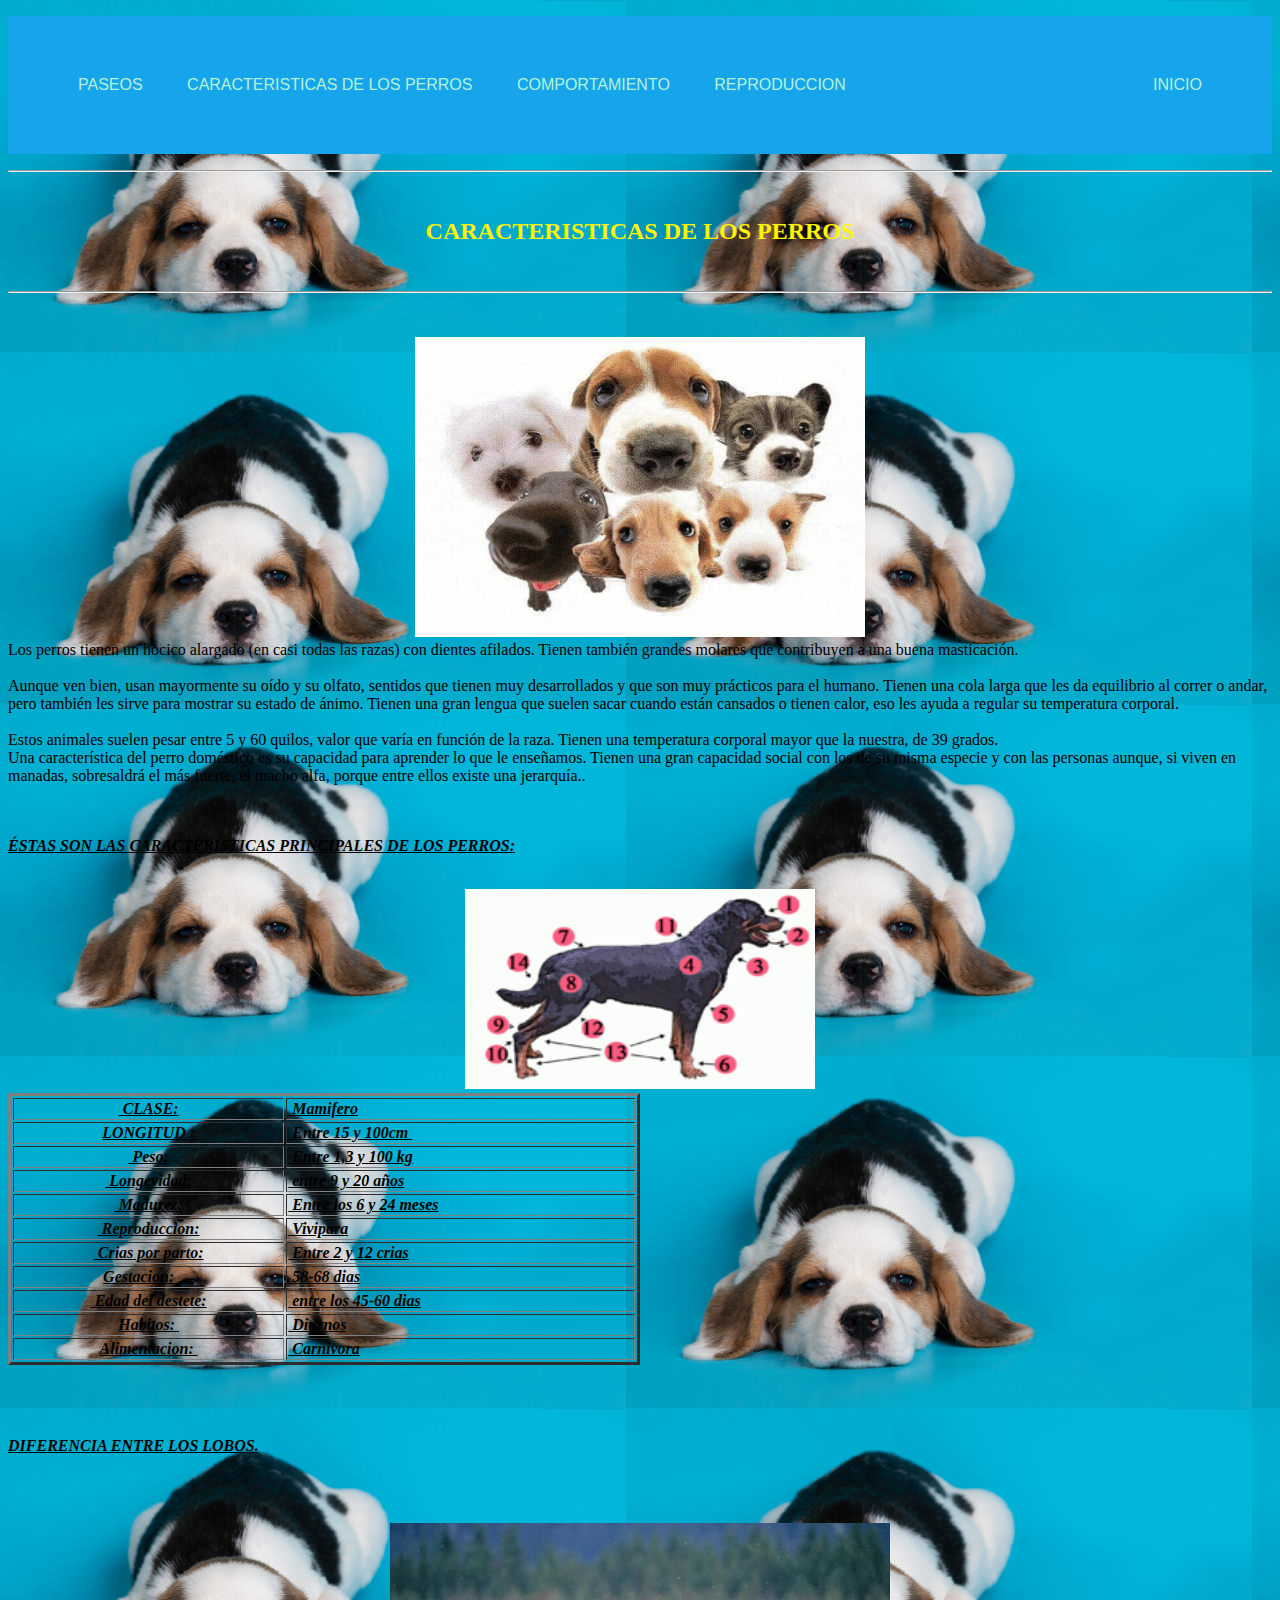
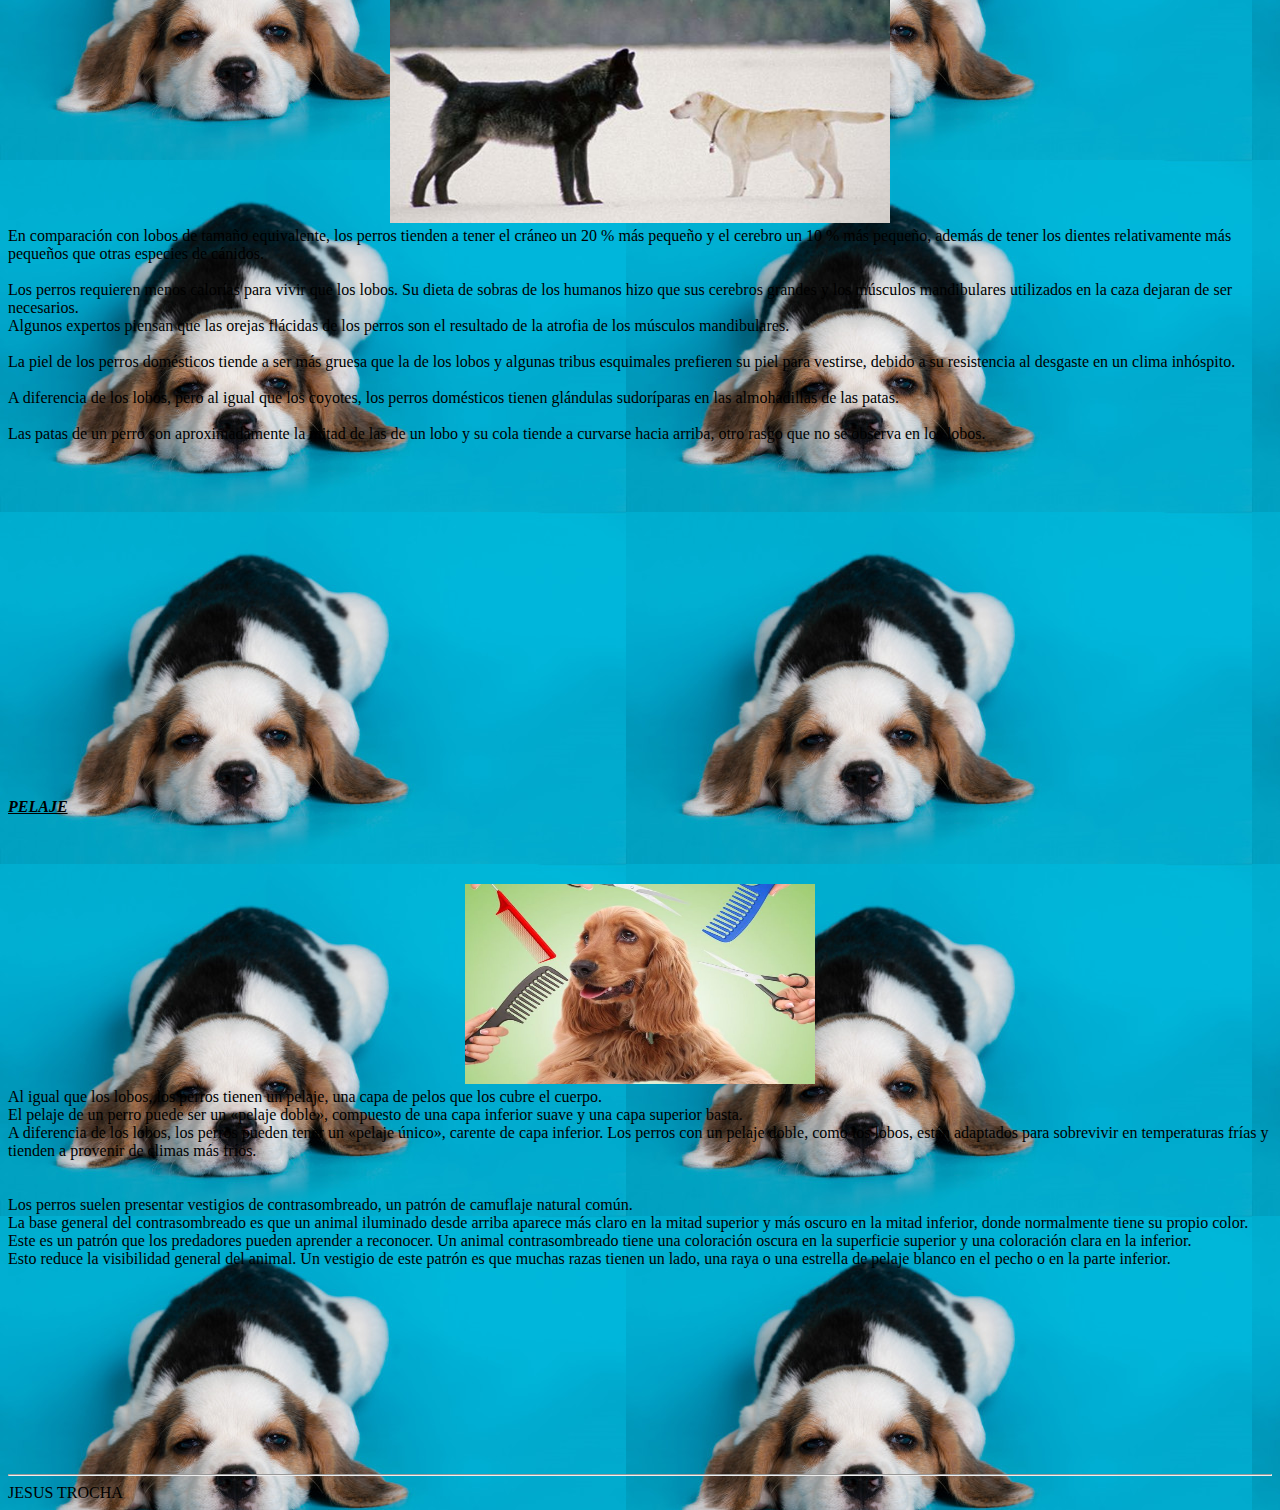
<file: html/Caracteristicas de los perros.html>
<!DOCTYPE html >
<html>
<link href="../css/estilo.css" rel="stylesheet" type="text/css">
<head>
<meta charset="utf-8" />
<title>EL MUNDO CANINO_POR_JESUS_TROCHA</title>

<style>
#menu{font-family: "Arial Black", Gadget, sans-serif ;}

#menu{
	background-color:#16A5EB;
}

#menu ul{
list-style: none;
marging: 50px;
padding: 50px;
	
}
#menu ul li{
display: inline-block;	
}
#menu ul li a{
color:#B6F1D7;
display:block;
padding:10px 20px;
text-decoration: none;
	
}
#menu ul li a:hover{
background-color:#F8F3F3;	
}

.item-r{
	float:right;
}



</style>
</head>

<body>

<div id="menu">
<ul>
<li><a href="PASEOS.html">PASEOS</a></li>
<li><a href="Caracteristicas de los perros.html">CARACTERISTICAS DE LOS PERROS</a></li>
<li><a href="comportamiento.html">COMPORTAMIENTO</a></li>
<li><a href="Reproduccion.html">REPRODUCCION</a></li>
<li class="item-r"><a href="../index.html">INICIO</a></li>
</ul>
</div>
<hr>
<br>
<center><h2>CARACTERISTICAS DE LOS PERROS</h2> </center>
<br>
<hr>
<br>
<br>
<div class="p1">
   <center><img src="../Imagenes/unnamed.jpg" width="450" height="300"></center>
    Los perros tienen un hocico alargado (en casi todas las razas) con dientes afilados. Tienen también grandes molares que contribuyen a una buena masticación.<br><br>

Aunque ven bien, usan mayormente su oído y su olfato, sentidos que tienen muy desarrollados y que son muy prácticos para el humano. Tienen una cola larga que les da equilibrio al correr o andar, pero también les sirve para mostrar su estado de ánimo. Tienen una gran lengua que suelen sacar cuando están cansados o tienen calor, eso les ayuda a regular su temperatura corporal.<br><br>

Estos animales suelen pesar entre 5 y 60 quilos, valor que varía en función de la raza. Tienen una temperatura corporal mayor que la nuestra, de 39 grados.<br>
Una característica del perro doméstico es su capacidad para aprender lo que le enseñamos. Tienen una gran capacidad social con los de su misma especie y con las personas aunque, si viven en manadas, sobresaldrá el más fuerte, el macho alfa, porque entre ellos existe una jerarquía..<br><br>
	
		 
<p><b><i><u><br>
	ÉSTAS SON LAS CARACTERISTICAS PRINCIPALES DE LOS PERROS:<br><br>
	<center><img src="../Imagenes/cuerpo.png" width="350" height="200"></center>
	<table width="50%" border="3">
  <tbody>
    <tr>
      <th scope="row">&nbsp;CLASE:</th>
      <td>&nbsp;Mamifero</td>
    </tr>
    <tr>
      <th scope="row">LONGITUD :</th>
      <td>&nbsp;Entre 15 y 100cm&nbsp;</td>
    </tr>
    <tr>
      <th scope="row">&nbsp;Peso:</th>
      <td>&nbsp;Entre 1,3 y 100 kg</td>
    </tr>
    <tr>
      <th scope="row">&nbsp;Longevidad:</th>
      <td>&nbsp;entre 9 y 20 años</td>
    </tr>
    <tr>
      <th scope="row">&nbsp;Madurez:</th>
      <td>&nbsp;Entre los 6 y 24 meses</td>
    </tr>
    <tr>
      <th scope="row">&nbsp;Reproduccion:</th>
      <td>&nbsp;Vivipara</td>
    </tr>
    <tr>
      <th scope="row">&nbsp;Crias por parto:</th>
      <td>&nbsp;Entre 2 y 12 crias</td>
    </tr>
    <tr>
      <th scope="row">Gestacion:  &nbsp; &nbsp;&nbsp;</th>
      <td>&nbsp;58-68 dias</td>
    </tr>
    <tr>
      <th scope="row">&nbsp;Edad del destete:</th>
      <td>&nbsp;entre los 45-60 dias</td>
    </tr>
    <tr>
      <th scope="row">Habitos:&nbsp;</th>
      <td>&nbsp;Diurnos</td>
    </tr>
    <tr>
      <th scope="row">Alimentacion:&nbsp;</th>
      <td>&nbsp;Carnivora</td>
    </tr>
  </tbody>
</table>


  </u></i></b><br>  
	
  <br>
  <br>
  <br>
	
	 <u> <i><b>DIFERENCIA ENTRE LOS LOBOS.</b></i></u></p>
<p><b><i><u><br>
  </u></i></b><br>  
	<center><img src="../Imagenes/lobosyperros.jpg" width="500" height="300"></center>
	
  En comparación con lobos de tamaño equivalente, los perros tienden a tener el cráneo un 20 % más pequeño y el cerebro un 10 % más pequeño, además de tener los dientes relativamente más pequeños que otras especies de cánidos.<br>
	<br>
	Los perros requieren menos calorías para vivir que los lobos. Su dieta de sobras de los humanos hizo que sus cerebros grandes y los músculos mandibulares utilizados en la caza dejaran de ser necesarios.<br> Algunos expertos piensan que las orejas flácidas de los perros son el resultado de la atrofia de los músculos mandibulares.<br><br>
	La piel de los perros domésticos tiende a ser más gruesa que la de los lobos y algunas tribus esquimales prefieren su piel para vestirse, debido a su resistencia al desgaste en un clima inhóspito.<br><br>
	A diferencia de los lobos, pero al igual que los coyotes, los perros domésticos tienen glándulas sudoríparas en las almohadillas de las patas.<br><br>
	Las patas de un perro son aproximadamente la mitad de las de un lobo y su cola tiende a curvarse hacia arriba, otro rasgo que no se observa en los lobos.<br>
	<iframe width="560" height="315" src="https://www.youtube.com/embed/VTur647buw0" frameborder="0" allow="accelerometer; autoplay; encrypted-media; gyroscope; picture-in-picture" allowfullscreen></iframe>

  <br>
  <br>
  <br>
  <u> <i><b>PELAJE</b></i></u></p>
<p><b><i><u><br>
  </u></i></b><br> 
	 <center><img src="../Imagenes/´pelos.jpg" width="350" height="200"></center>
      Al igual que los lobos, los perros tienen un pelaje, una capa de pelos que los cubre el cuerpo.<br> El pelaje de un perro puede ser un «pelaje doble», compuesto de una capa inferior suave y una capa superior basta.<br> A diferencia de los lobos, los perros pueden tener un «pelaje único», carente de capa inferior. Los perros con un pelaje doble, como los lobos, están adaptados para sobrevivir en temperaturas frías y tienden a provenir de climas más fríos.<br><br><br>

Los perros suelen presentar vestigios de contrasombreado, un patrón de camuflaje natural común.<br>
	La base general del contrasombreado es que un animal iluminado desde arriba aparece más claro en la mitad superior y más oscuro en la mitad inferior, donde normalmente tiene su propio color.<br>
	Este es un patrón que los predadores pueden aprender a reconocer. Un animal contrasombreado tiene una coloración oscura en la superficie superior y una coloración clara en la inferior.<br>
	Esto reduce la visibilidad general del animal. Un vestigio de este patrón es que muchas razas tienen un lado, una raya o una estrella de pelaje blanco en el pecho o en la parte inferior.<br><br>
    

</div>
<br>
<br>
<br>
<br>
<br>
<br>
<br>
<br>
<br>
<br>
<hr>

<footer>

JESUS TROCHA

</footer>
</body>
</html>
</file>
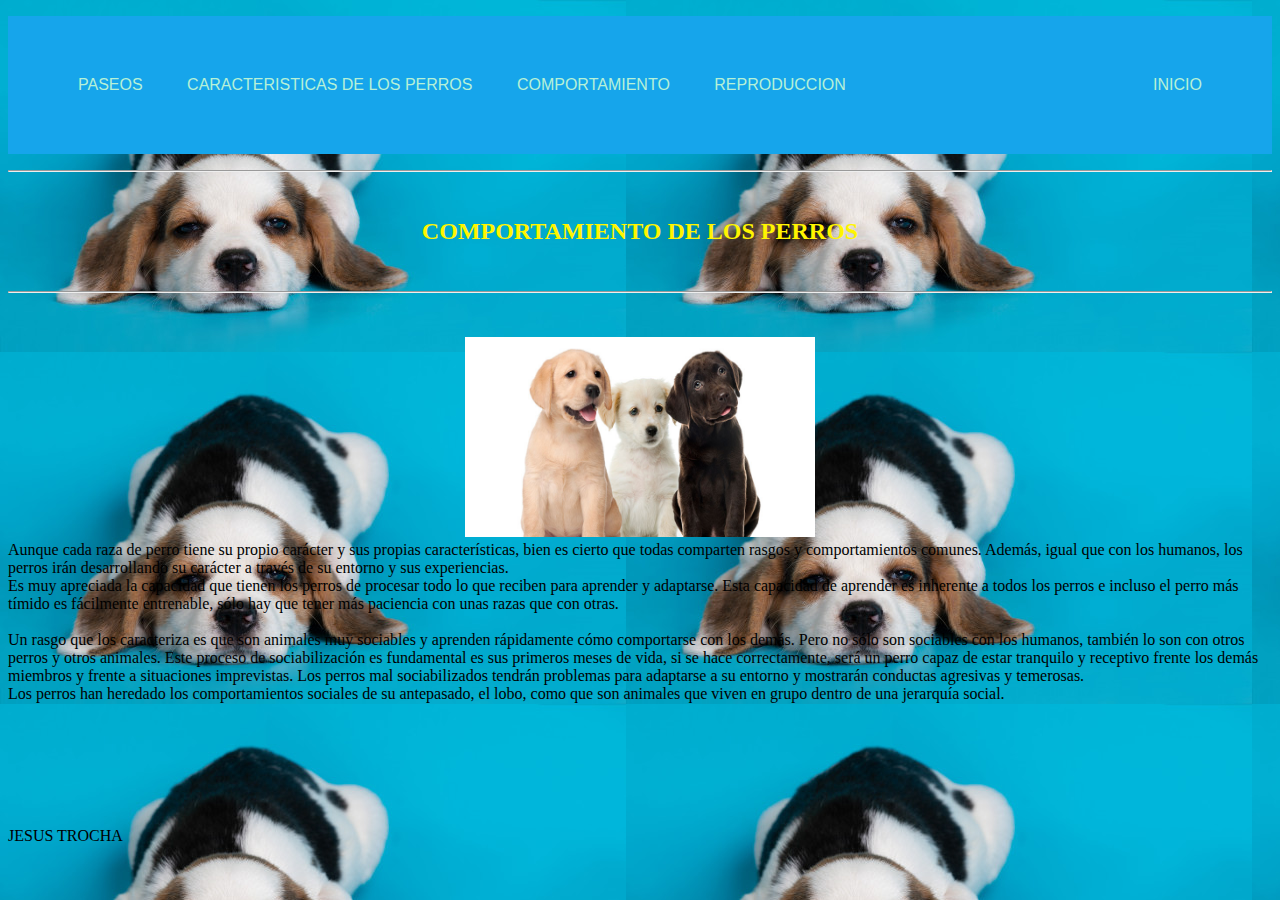
<file: html/comportamiento.html>
<!DOCTYPE html >
<html>
<head>
<meta charset="utf-8" />
<title>EL MUNDO CANINO_POR_JESUS_TROCHA</title>

<style>
#menu{font-family: "Arial Black", Gadget, sans-serif ;}

#menu{
	background-color:#16A5EB;
}

#menu ul{
list-style: none;
marging: 50px;
padding: 50px;
	
}
#menu ul li{
display: inline-block;	
}
#menu ul li a{
color:#B6F1D7;
display:block;
padding:10px 20px;
text-decoration: none;
	
}
#menu ul li a:hover{
background-color:#FFFDFD;	
}

.item-r{
	float:right;
}



</style>
<link href="../css/estilo2.css" rel="stylesheet" type="text/css">
</head>

<body>

<div id="menu">
<ul>
<li><a href="PASEOS.html">PASEOS</a></li>
<li><a href="Caracteristicas de los perros.html">CARACTERISTICAS DE LOS PERROS</a></li>
<li><a href="comportamiento.html">COMPORTAMIENTO</a></li>
<li><a href="Reproduccion.html">REPRODUCCION</a></li>
<li class="item-r"><a href="../index.html">INICIO</a></li>
</ul>
</div>
<hr>
<br>
	<center><h2>COMPORTAMIENTO DE LOS PERROS</h2> </center>
<br>
<hr>
<br>
<br>
<div class="p1">
  <center><img src="../Imagenes/perritod.jpg" width="350" height="200"></center>
   Aunque cada raza de perro tiene su propio carácter y sus propias características, bien es cierto que todas comparten rasgos y comportamientos comunes. Además, igual que con los humanos, los perros irán desarrollando su carácter a través de su entorno y sus experiencias.<br><brZ

Los perros tienen diversas formas de comunicarse, los más habituales son los ladridos, los gruñidos y las vocalizaciones. No obstante, también es capaz de expresar su estado de ánimo con su postura corporal o sus movimientos, como con la posición de las orejas o de la cola.<br>
Es muy apreciada la capacidad que tienen los perros de procesar todo lo que reciben para aprender y adaptarse. Esta capacidad de aprender es inherente a todos los perros e incluso el perro más tímido es fácilmente entrenable, sólo hay que tener más paciencia con unas razas que con otras.<br><br>

Un rasgo que los caracteriza es que son animales muy sociables y aprenden rápidamente cómo comportarse con los demás. Pero no sólo son sociables con los humanos, también lo son con otros perros y otros animales. Este proceso de sociabilización es fundamental es sus primeros meses de vida, si se hace correctamente, será un perro capaz de estar tranquilo y receptivo frente los demás miembros y frente a situaciones imprevistas. Los perros mal sociabilizados tendrán problemas para adaptarse a su entorno y mostrarán conductas agresivas y temerosas.<br>
Los perros han heredado los comportamientos sociales de su antepasado, el lobo, como que son animales que viven en grupo dentro de una jerarquía social.

<br><br>
	
		 
<p><b><i><u><br>

	
	
  </u></i></b><br>  
	
  <br>
  <br>
  <br>

JESUS TROCHA

</footer>
</body>
</html>
</file>
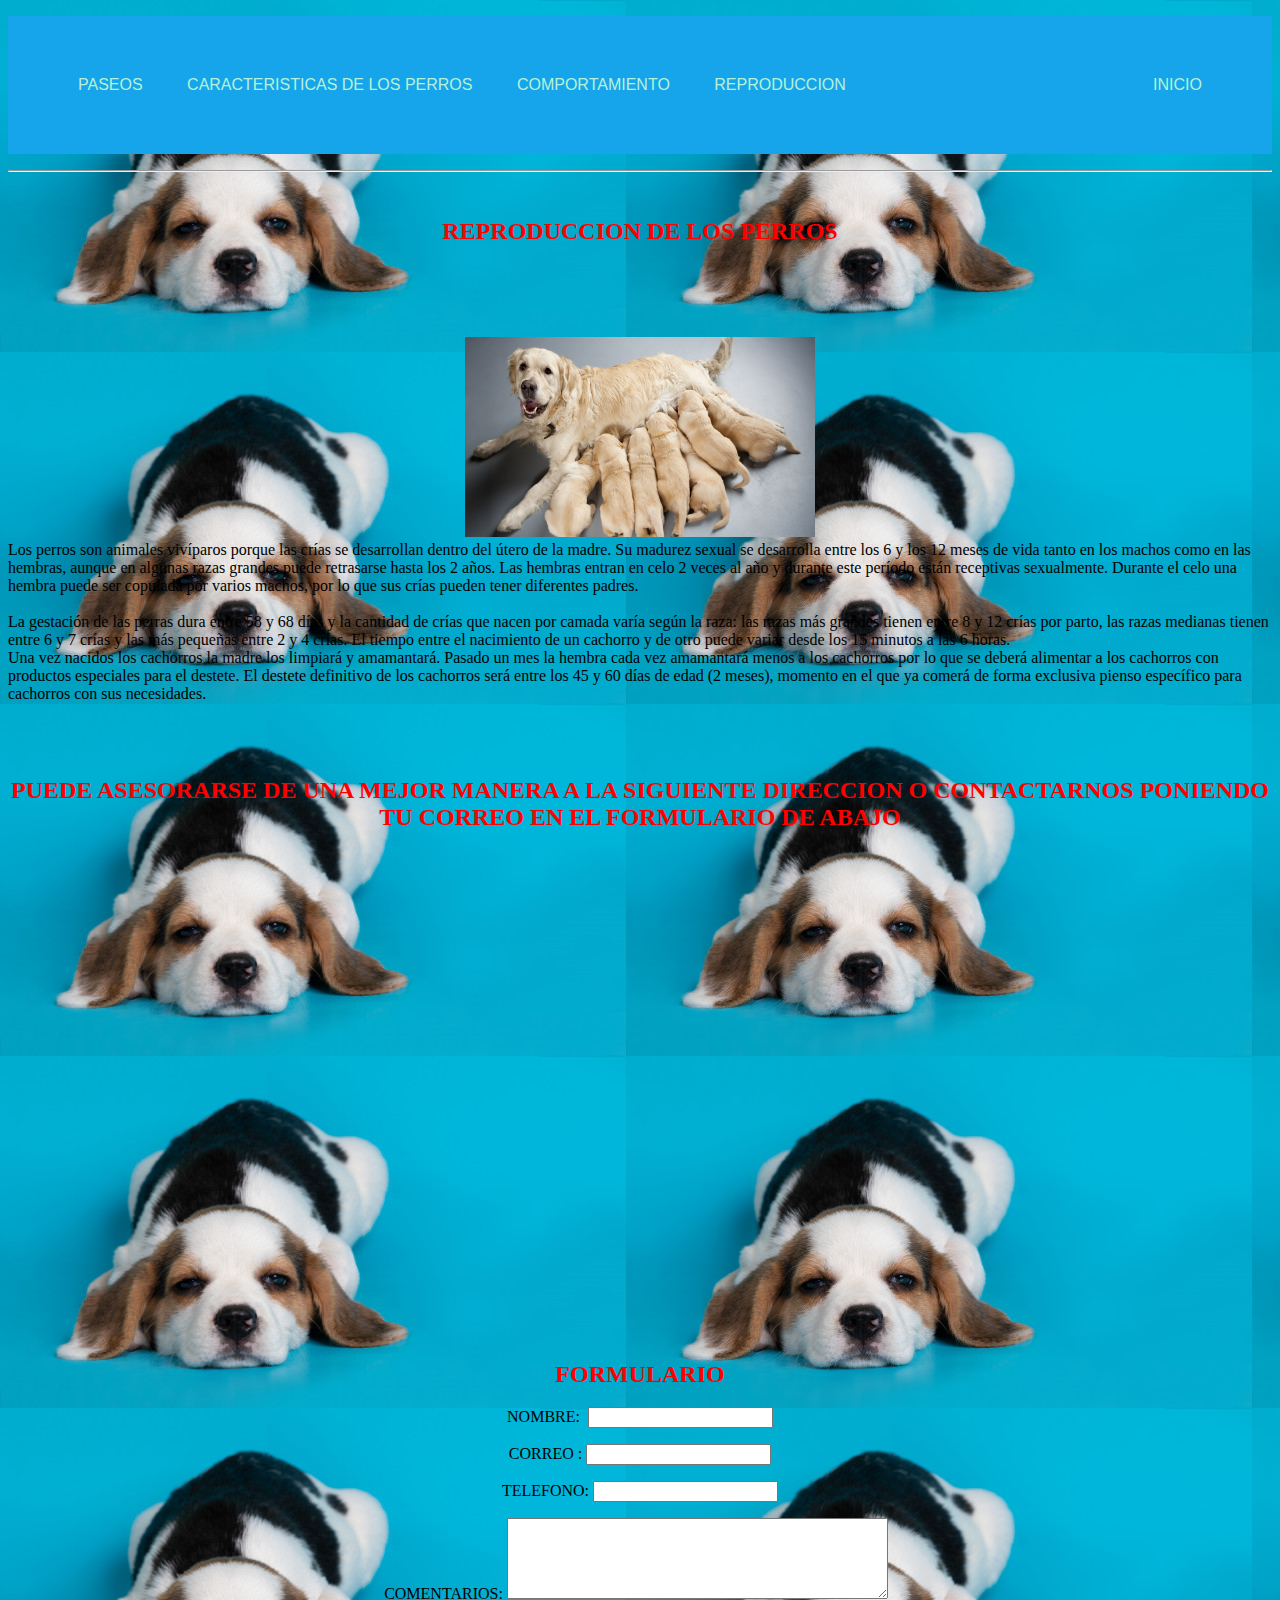
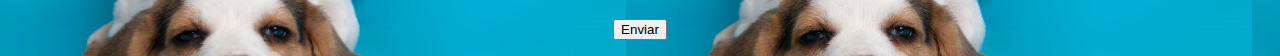
<file: html/Reproduccion.html>
<!DOCTYPE html >
<html>
<head>
<meta charset="utf-8" />
<title>EL MUNDO CANINO_POR_JESUS_TROCHA</title>

<style>
#menu{font-family: "Arial Black", Gadget, sans-serif ;}

#menu{
	background-color:#16A5EB;
}

#menu ul{
list-style: none;
marging: 50px;
padding: 50px;
	
}
#menu ul li{
display: inline-block;	
}
#menu ul li a{
color:#B6F1D7;
display:block;
padding:10px 20px;
text-decoration: none;
	
}
#menu ul li a:hover{
background-color:#FFFDFD;	
}

.item-r{
	float:right;
}



</style>
<link href="../css/estilo4.css" rel="stylesheet" type="text/css">
</head>

<body>

<div id="menu">
<ul>
<li><a href="PASEOS.html">PASEOS</a></li>
<li><a href="Caracteristicas de los perros.html">CARACTERISTICAS DE LOS PERROS</a></li>
<li><a href="comportamiento.html">COMPORTAMIENTO</a></li>
<li><a href="Reproduccion.html">REPRODUCCION</a></li>
<li class="item-r"><a href="../index.html">INICIO</a></li>
</ul>
</div>
<hr>
<br>
	<center><h2>REPRODUCCION DE LOS PERROS</h2> </center>
	<br>
	<br>
	<br>
	<br>
	<div class="p1">
  <center><img src="../Imagenes/reproductete.jpg" width="350" height="200"></center>
  Los perros son animales vivíparos porque las crías se desarrollan dentro del útero de la madre. Su madurez sexual se desarrolla entre los 6 y los 12 meses de vida tanto en los machos como en las hembras, aunque en algunas razas grandes puede retrasarse hasta los 2 años. Las hembras entran en celo 2 veces al año y durante este período están receptivas sexualmente. Durante el celo una hembra puede ser copulada por varios machos, por lo que sus crías pueden tener diferentes padres.
		<br>
		<br>

La gestación de las perras dura entre 58 y 68 días y la cantidad de crías que nacen por camada varía según la raza: las razas más grandes tienen entre 8 y 12 crías por parto, las razas medianas tienen entre 6 y 7 crías y las más pequeñas entre 2 y 4 crías.  El tiempo entre el nacimiento de un cachorro y de otro puede variar desde los 15 minutos a las 6 horas.
		<br>
Una vez nacidos los cachorros la madre los limpiará y amamantará. Pasado un mes la hembra cada vez amamantará menos a los cachorros por lo que se deberá alimentar a los cachorros con productos especiales para el destete. El destete definitivo de los cachorros será entre los 45 y 60 días de edad (2 meses), momento en el que ya comerá de forma exclusiva pienso específico para cachorros con sus necesidades.
		<br>
<footer>
  <br>
	<br>
	<br>
	<center><h2>PUEDE ASESORARSE DE UNA MEJOR MANERA A LA SIGUIENTE DIRECCION O CONTACTARNOS PONIENDO TU CORREO
		EN EL FORMULARIO DE ABAJO</h2></center>
	<br>
	<br>
  <CENTER><H2</CENTER><iframe src="https://www.google.com/maps/embed?pb=!1m18!1m12!1m3!1d3917.539141852972!2d-74.8073251858824!3d10.922586659467191!2m3!1f0!2f0!3f0!3m2!1i1024!2i768!4f13.1!3m3!1m2!1s0x8ef5d3d131b4c359%3A0x3d8623c50cfe4731!2sJPETS%20%C2%A1tu%20mascota%20nuestra%20mascota*21!5e0!3m2!1ses!2sco!4v1598560570706!5m2!1ses!2sco" width="600" height="450" frameborder="0" style="border:0;" allowfullscreen="" aria-hidden="false" tabindex="0"></iframe>
	  <center><h2>FORMULARIO</h2></center>
<p></p>	  
	  	<label for="textfield">NOMBRE:&nbsp;</label>
    <input type="text" name="NOMBRE" id="NOMBRE">
<p>
    <label for="textfield">CORREO   :</label>
    <input type="email" name="Correo" id="Correo">
<p>
	
    <label for="tel">TELEFONO:</label>
    <input type="tel" name="tel" id="tel">
 <p>
<label for="textarea">COMENTARIOS:</label>
<textarea name="textarea" id="textarea" cols="45" rows="5"></textarea>
&nbsp;<br>
<p>
<center></center> <input type="submit" name="submit" id="submit" value="Enviar"><center></center>
<p>
	
<form>
  
  
  
</form>
</body>
</html>

  
</footer>
</body>
</html>
</file>
<file: css/estilo.css>
@charset "utf-8";
@charset "utf-8";
h1{
	color:#FDE401
}
h2{
color:#FFF500;	


}
body{
background-color:#0B8DFF;	
background:url("../Imagenes/fondito.jpg")
	
}

p{@charset "utf-8";
h1{
	color:#FDE401
}
h2{
color:#FFF500;	


}
body{
background-color:#0B8DFF;	
	
}

p{
</file>
<file: css/estilo2.css>
@charset "utf-8";
h1{
	color:#FDE401
}
h2{
color:#FFF500;	


}
body{
background-color:#0B8DFF;	
	background:url("../Imagenes/fondito.jpg")
}

p{
</file>
<file: css/estilo4.css>
@charset "utf-8";
h1{
	color:##FF0000
}
h2{
color:#FF0000;	


}
body{
background-color:#0B8DFF;	
	background:url("../Imagenes/fondito.jpg")
	
}

p{
</file>
